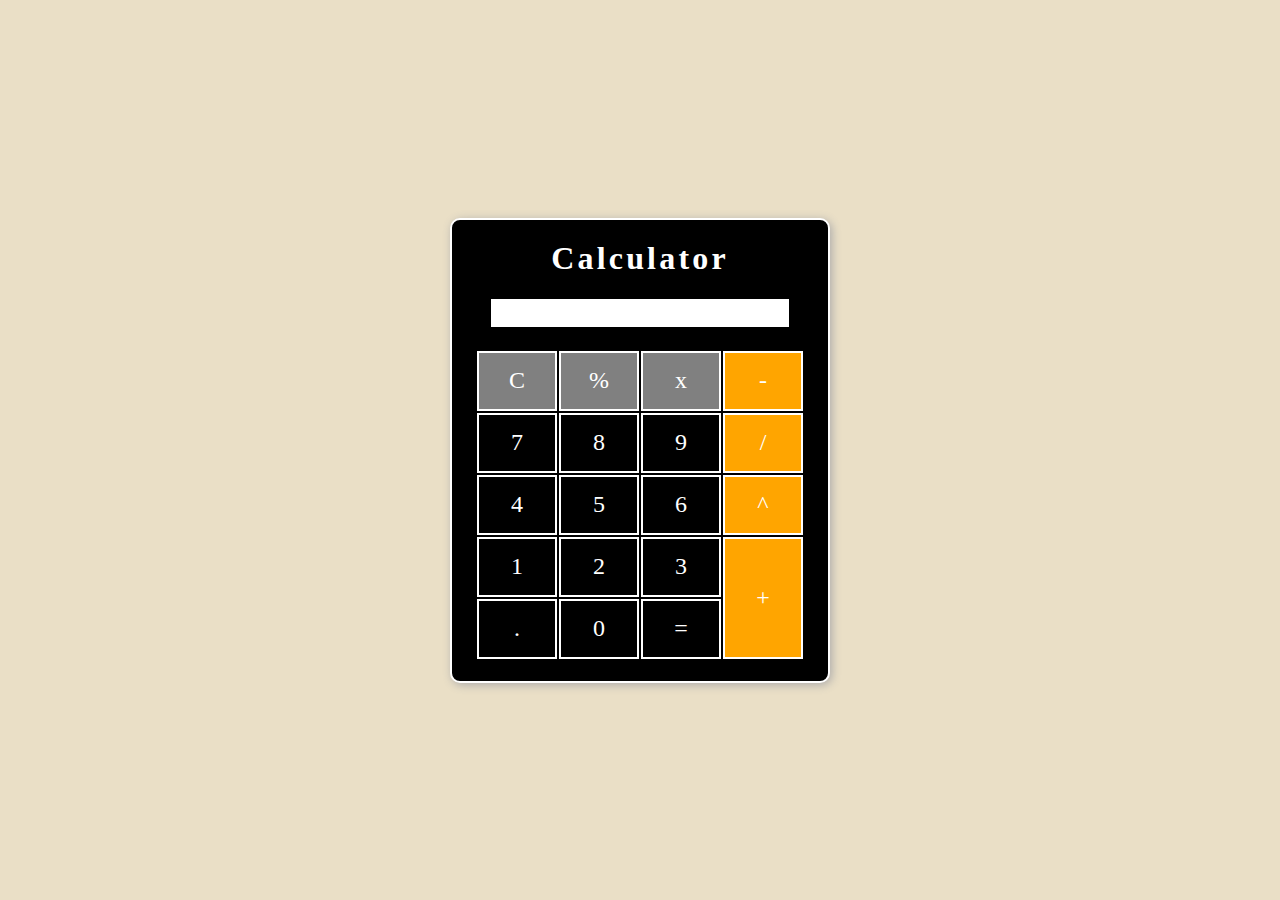
<file: calculator/index.html>
<!DOCTYPE html>
<html lang="en">
<head>
    <meta charset="UTF-8">
    <meta name="viewport" content="width=device-width, initial-scale=1.0">
    <title>My Calculator</title>
</head>
<link rel="stylesheet" href="style.css">
<body>
    <div class="container">
        <div class="calculator">
            <h2>Calculator</h2>
            <div class="in"><input type="text"></div>
        <table cellspace="5px">
            <tr> 
                <td style="background-color: gray; ">C</td>
                <td style="background-color: gray; ">%</td>
                <td style="background-color: gray; ">x</td>
                <td style="background-color: orange;  ">-</td>
            </tr>
            <tr> 
                <td>7</td>
                <td>8</td>
                <td>9</td>
                <td style="background-color: orange; ">/</td>
            </tr>
            <tr> 
                <td>4</td>
                <td>5</td>
                <td>6</td>
                <td style="background-color: orange; ">^</td>
            </tr>
            <tr> 
                <td>1</td>
                <td>2</td>
                <td>3</td>
                <td rowspan="2" style="background-color: orange;">+</td>
            </tr>
            <tr> 
                <td>.</td>
                <td>0</td>
                <td>=</td>
            </tr>
        </table>
    </div>
    </div>
    <script src="script.js"></script>
</body>
</html>
</file>
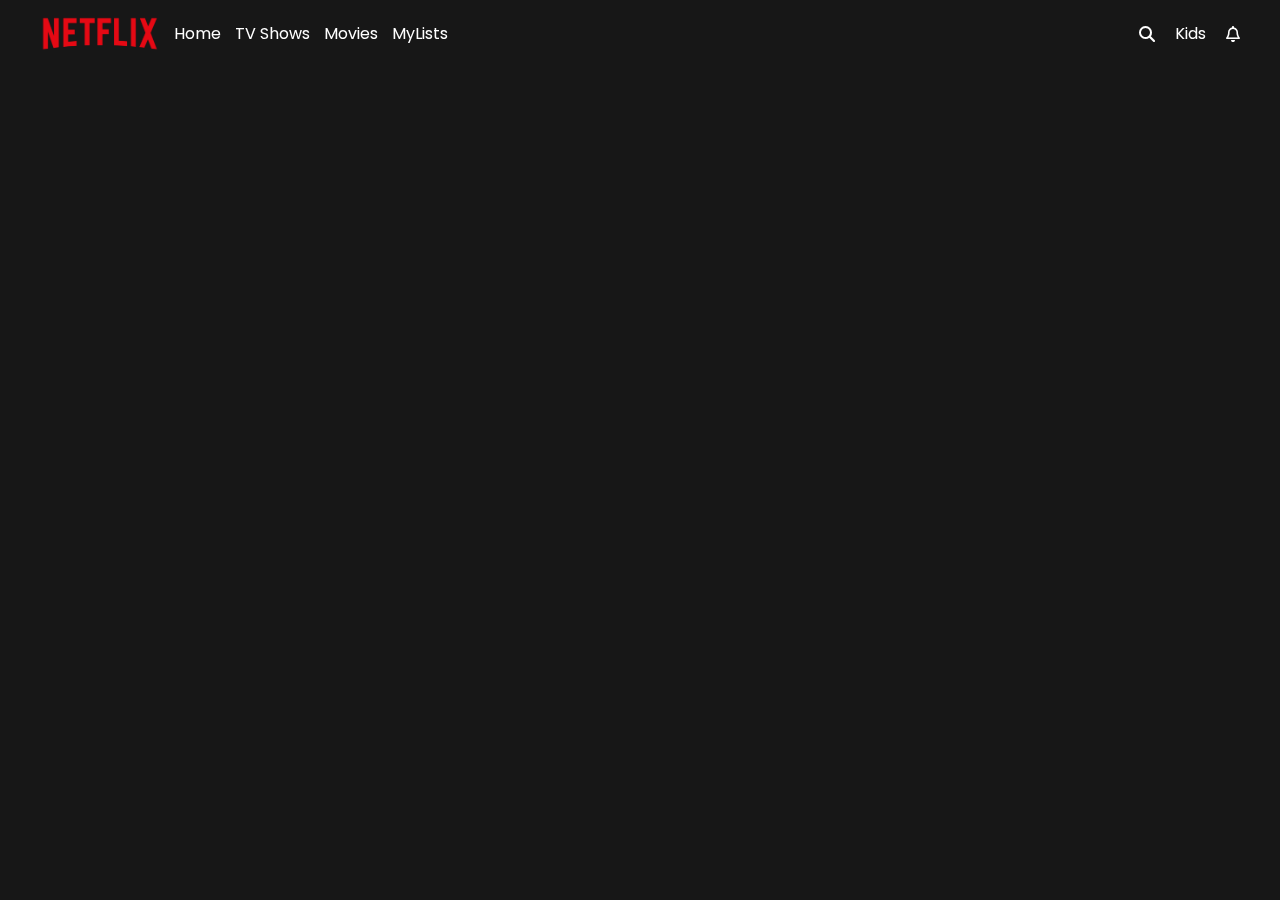
<file: Movie_app/index.html>
<!DOCTYPE html>
<html lang="en">
<head>
    <meta charset="UTF-8">
    <meta name="viewport" content="width=device-width, initial-scale=1.0">
    <title>Document</title>
    <link rel="stylesheet" href="style.css">
    <link rel="stylesheet" href="https://cdnjs.cloudflare.com/ajax/libs/font-awesome/6.6.0/css/all.min.css">
</head>
<body>
    <header>
        <nav>
            <div class="left">
                <img src="logo.png" alt="">
                <a href="#">Home</a>
                <a href="#">TV Shows</a>
                <a href="#">Movies</a>
                <a href="#">MyLists</a>

            </div>
            <div class="right">
                <i class="fa-solid fa-magnifying-glass"></i>
                <a href="#">Kids</a>
                <i class="fa-regular fa-bell"></i>
            </div>
        </nav>
    </header>
    <main>
        <!-- <section>
            <h2>Top Movies</h2>
            <div>
                <article>
                    <img src="https://images.unsplash.com/photo-1723403804231-f4e9b515fe9d?q=80&w=2070&auto=format&fit=crop&ixlib=rb-4.0.3&ixid=M3wxMjA3fDB8MHxwaG90by1wYWdlfHx8fGVufDB8fHx8fA%3D%3D" alt="">
                </article>
                <article>
                    <img src="https://images.unsplash.com/photo-1723403804231-f4e9b515fe9d?q=80&w=2070&auto=format&fit=crop&ixlib=rb-4.0.3&ixid=M3wxMjA3fDB8MHxwaG90by1wYWdlfHx8fGVufDB8fHx8fA%3D%3D" alt="">
                </article>
                <article>
                    <img src="https://images.unsplash.com/photo-1723403804231-f4e9b515fe9d?q=80&w=2070&auto=format&fit=crop&ixlib=rb-4.0.3&ixid=M3wxMjA3fDB8MHxwaG90by1wYWdlfHx8fGVufDB8fHx8fA%3D%3D" alt="">
                </article>
                <article>
                    <img src="https://images.unsplash.com/photo-1723403804231-f4e9b515fe9d?q=80&w=2070&auto=format&fit=crop&ixlib=rb-4.0.3&ixid=M3wxMjA3fDB8MHxwaG90by1wYWdlfHx8fGVufDB8fHx8fA%3D%3D" alt="">
                </article>
            </div>
        </section> -->
    </main>
    <script src="events.js"></script>
    <script src="script.js"></script>
</body>
</html>
</file>
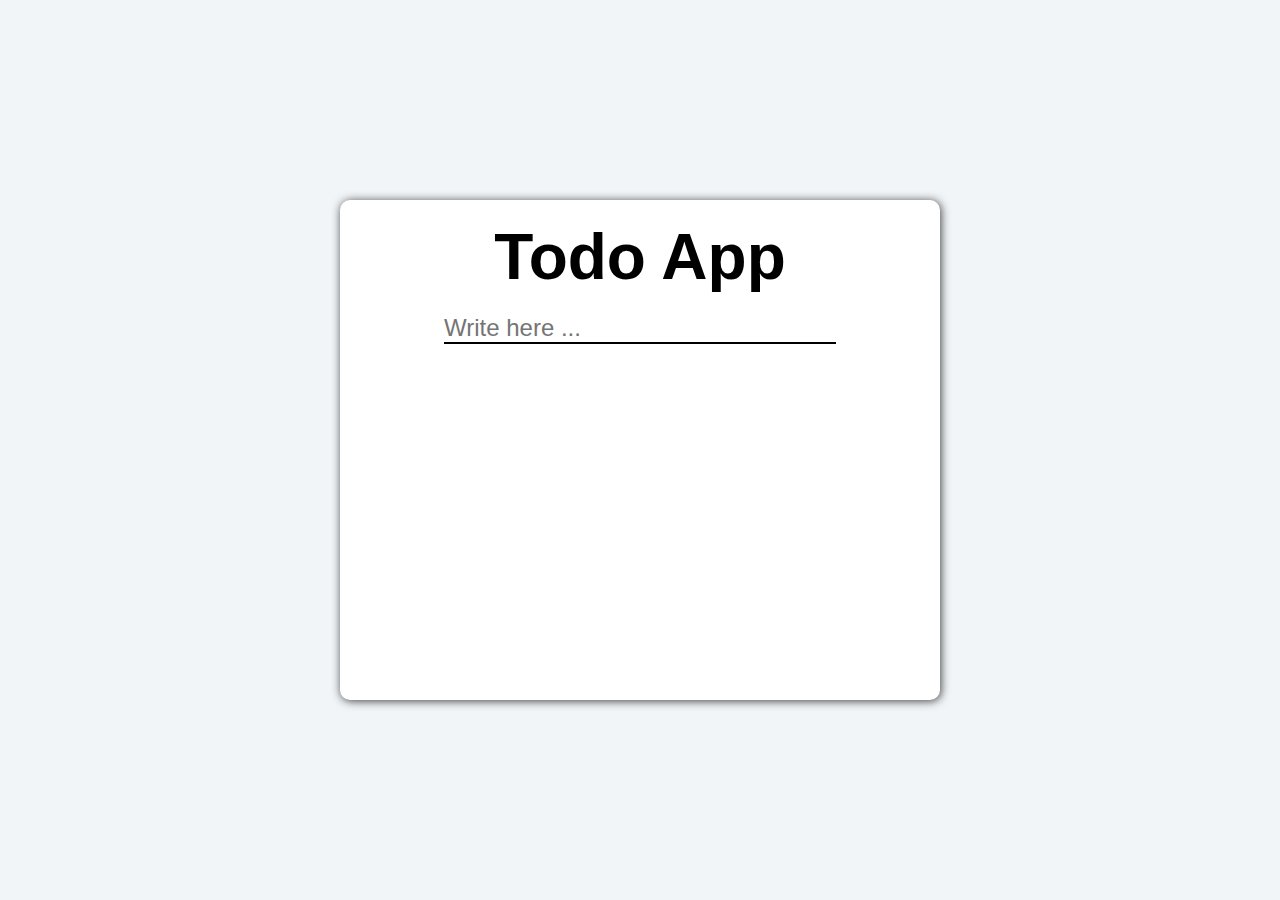
<file: todo_app/index.html>
<!DOCTYPE html>
<html lang="en">
<head>
    <meta charset="UTF-8">
    <meta name="viewport" content="width=device-width, initial-scale=1.0">
    <title>Todo App</title>
</head>
<link rel="stylesheet" href="style.css">
<body>
    <div class="container">
        <div class="calculator">
            <h1>Todo App</h1>
            <input type="text" placeholder="Write here ...">
            <div class="todo_list">
                <!-- <div class="todo">
                    <div class="section1">
                        <input type="checkbox" name="" id="">
                        <span>Coding </span>
                    </div>
                    <div class="section2">
                        <i class="fa-solid fa-caret-up "></i>
                        <i class="fa-solid fa-trash"></i>
                        <i class="fa-solid fa-caret-down"></i>
                    </div>
                </div> -->
            </div>
        </div>
    </div>
    <script src="script.js"></script>
</body>
</html>
</file>
<file: calculator/style.css>
*{
    margin: 0;
    padding: 0;
    box-sizing: border-box;
}
body{
    font-family: Comic Sans MS;
}
.container{
    display: flex;
    height: 100vh;
    align-items: center;
    justify-content: center;
    background-color: rgb(234, 223, 198) ;
}
.calculator{
    background-color:black ;
    border: 2px solid white ;
    width: 380px;
    min-height: 400px;
    border-radius: 10px;
    padding: 20px;
    box-shadow: 2px 2px 10px rgb(172, 171, 171);
}
h2{
    color: #fff;
    text-align: center;
    font-size: 2rem;
    letter-spacing: 0.2rem;
    margin-bottom: 20px;
}
.in{
    display: flex;
    justify-content: center;
    align-items: center;
}
.calculator input{
    width: 90%;
    margin: auto;
    font-size: 1.5rem;
    margin-bottom: 20px;
    border: 2px solid black ;
}
table{
    display: flex;
    align-items: center;
    justify-content: center;
}
table td{
    background-color: black;
    color: #fff;
    text-align: center;
    border :2px solid #fff;
    font-size: 1.5rem;
    padding: 5px;
    height: 60px;
    width: 80px;
    cursor: pointer;
    transition: 400ms;
    user-select: none;
}
table td:hover{
    background-color: #2d2c2c;
}
table td:active{
    transform: scale(0.8);
}
</file>
<file: Movie_app/style.css>
@import url('https://fonts.googleapis.com/css2?family=Poppins:ital,wght@0,100;0,200;0,300;0,400;0,500;0,600;0,700;0,800;0,900;1,100;1,200;1,300;1,400;1,500;1,600;1,700;1,800;1,900&display=swap');
*{
    margin: 0;
    padding: 0;
    box-sizing: border-box;
}
body{
    font-family: "Poppins", system-ui;
    background-color: #171717;
}
a{
    font-family: "Poppins", system-ui;
    text-decoration: none;
    color: white;
}
nav{
    position: fixed;
    width: 100%;
    z-index: 10;
    height: 4.2rem;
    display: flex;
    justify-content: space-between;
    align-items: center;
    padding: 0 40px;
    color: white;
    transition: all 400ms;
}
div.left{
    display: flex;
    align-items: center;
    gap: 14px;
    img{
        width: 120px;
    }
}
div.right{
    display: flex;
    align-items: center;
    gap: 20px;
}
header{
    height: 100vh;
    background:linear-gradient(rgba(255, 255, 255, 0), #171717), url('https://images.unsplash.com/photo-1723403804231-f4e9b515fe9d?q=80&w=2070&auto=format&fit=crop&ixlib=rb-4.0.3&ixid=M3wxMjA3fDB8MHxwaG90by1wYWdlfHx8fGVufDB8fHx8fA%3D%3D');
    background-position: center;
}
main{
    position: relative;
    top: -150px;
    margin-left: 40px;
    section{
        margin-bottom: 20px;
        h2{
            font-weight: 500;
            color: white;
        }
        div{
            display: flex;
            gap: 4px;
            overflow-x: scroll;
            article{
                img{
                    cursor: pointer;
                    width: 180px;
                }
            }
        }
        div::-webkit-scrollbar {
            display: none;
        }
        
    }
}
</file>
<file: todo_app/style.css>
@import url("https://cdnjs.cloudflare.com/ajax/libs/font-awesome/6.6.0/css/all.min.css");
*{
    margin: 0;
    padding: 0;
    box-sizing: border-box;
}
body{
    font-family:'Trebuchet MS', 'Lucida Sans Unicode', 'Lucida Grande', 'Lucida Sans', Arial, sans-serif;
    font-weight: 100;
}
.container{
    width: 100vw;
    height: 100vh;
    background-color: #f1f5f8;
    display: flex;
    justify-content: center;
    align-items: center;
    
}
.calculator{
    background-color: white;
    padding: 20px;
    border-radius: 10px;
    min-width: 600px;
    display: flex;
    flex-direction: column;
    align-items: center;
    box-shadow: 1px 1px 10px rgb(62, 62, 62);
    min-height: 500px;
}
.calculator input{
    margin: 20px;
    font-size: 1.5rem;
    width: 70%;
    border: none;
    outline: none;
    border-bottom: 2px solid black;
}
h1{
    text-align: center;
    font-size: 4rem;
}
.todo_list{
    width: 100%;
    font-size: 1.5rem;
}
.todo{
    padding: 5px 55px;
    display: flex;
    align-items: center;
    justify-content: space-between;
}
.section2{
    display: flex;
    gap:10px;
}
.section1{
    align-items: center;
    display: flex;
}
</file>
